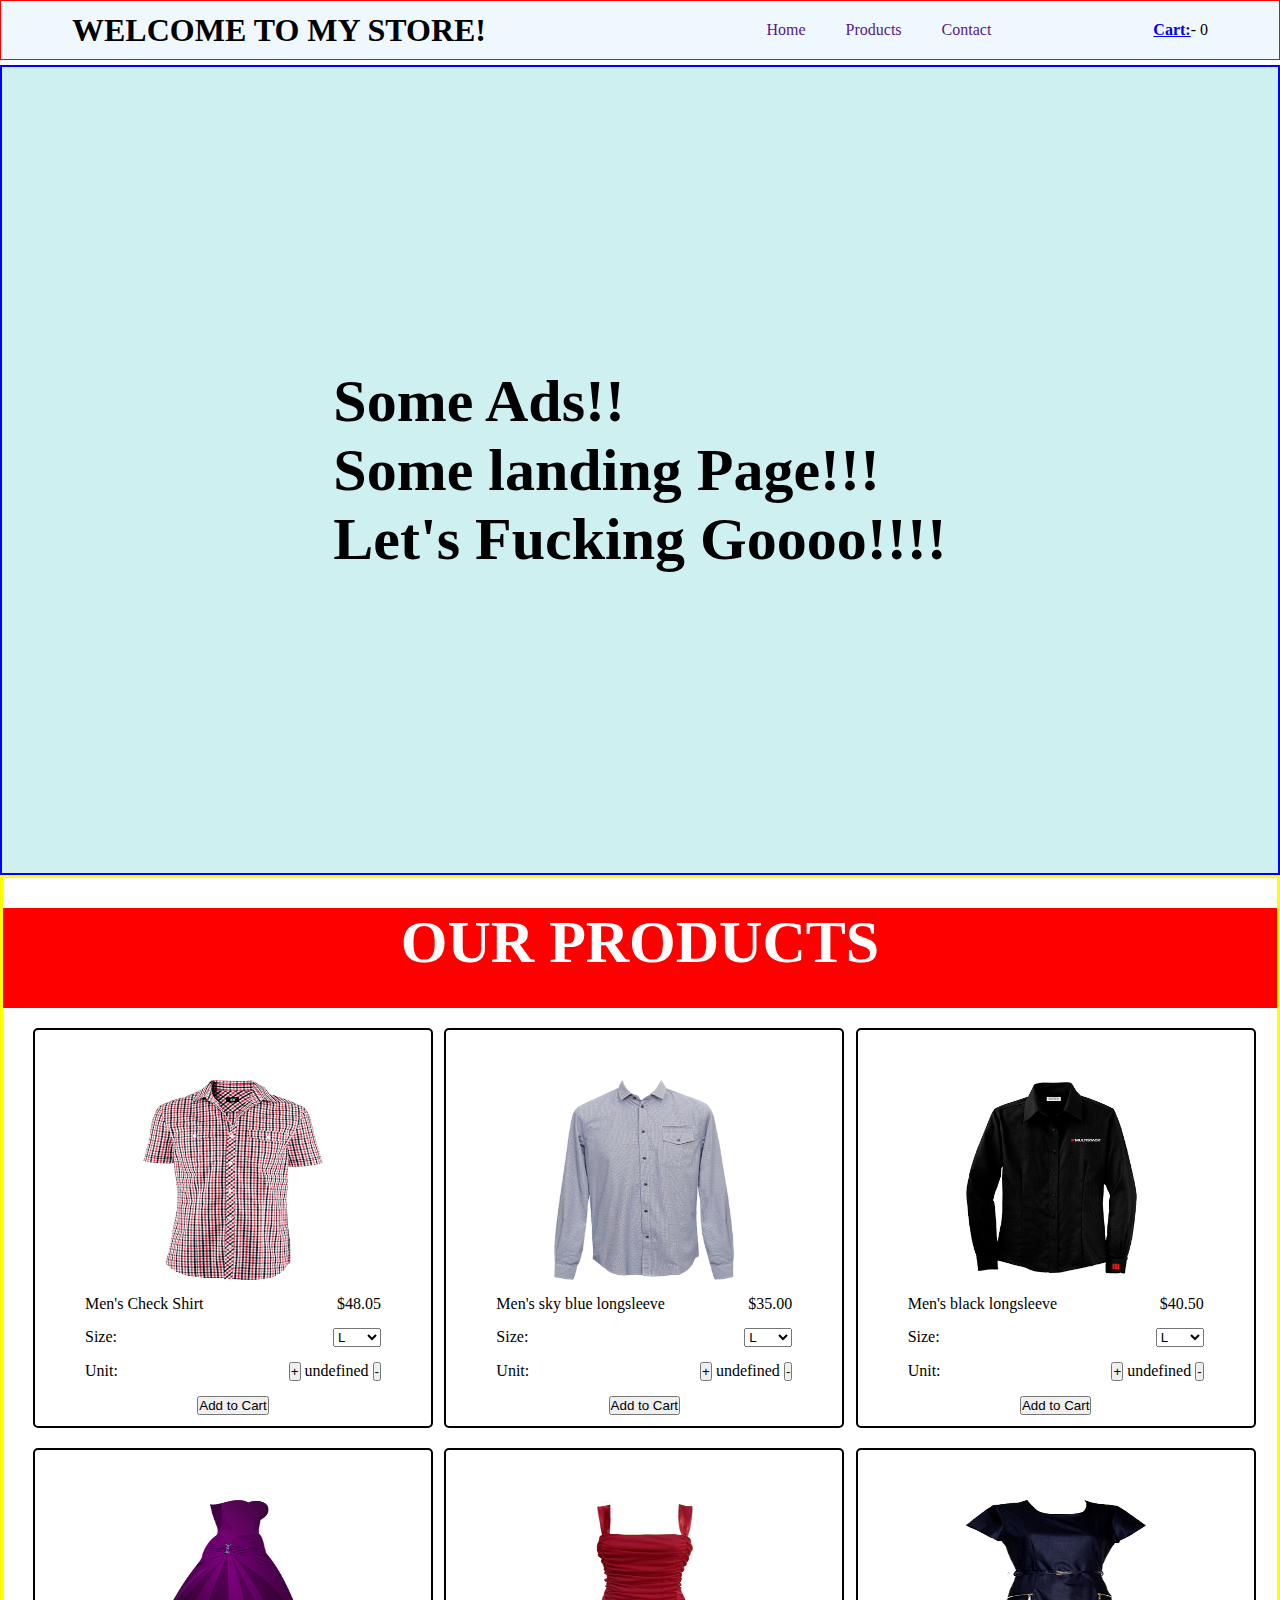
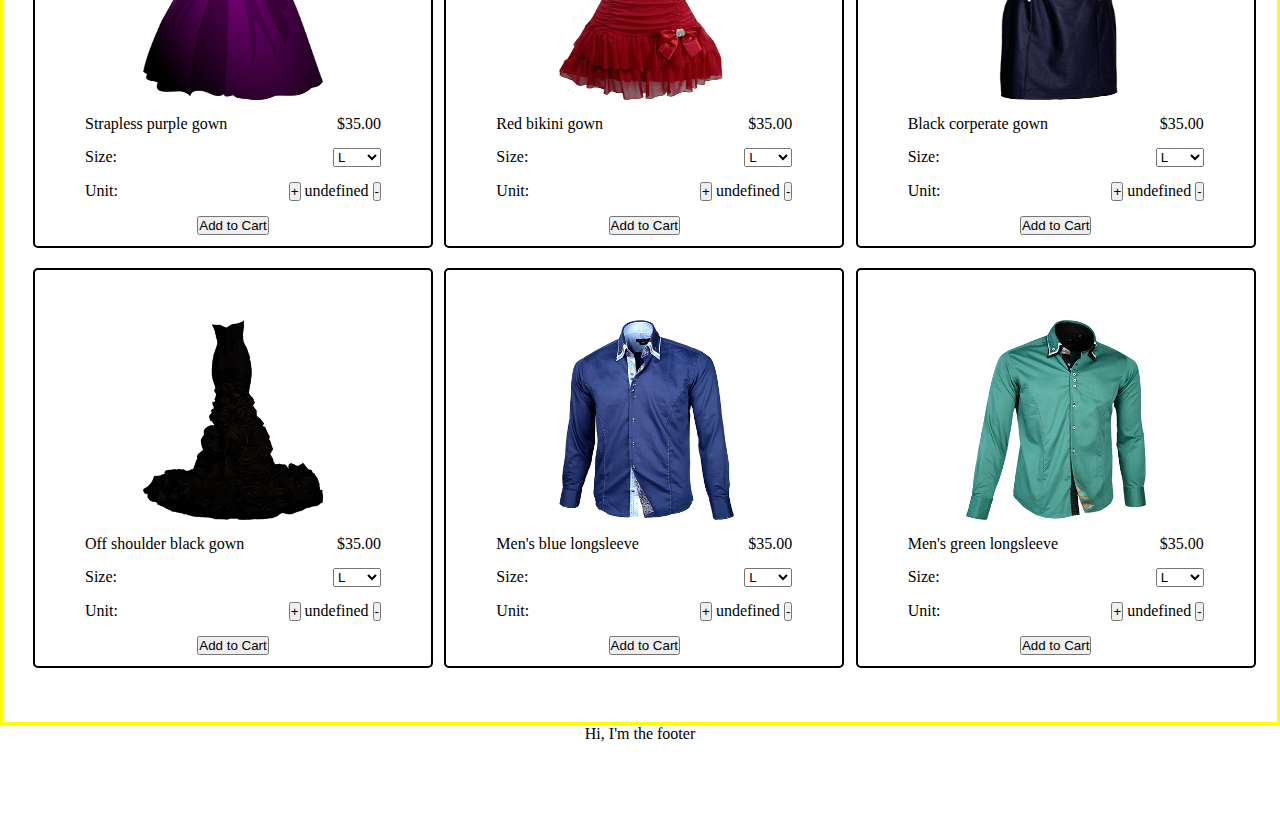
<file: main/index.html>
<!DOCTYPE html>
<html lang="en">
<head>
    <meta charset="UTF-8">
    <meta name="viewport" content="width=device-width, initial-scale=1.0">
    <title>E Store</title>
    <link rel="stylesheet" href="../CSS/index.css">
</head>
<body>
    <div class="whole">

        <div class="header">

            <div class="logo_holder">
                <h1>WELCOME TO MY STORE!</h1>
            </div>

            <div class="navigation">
                <a href="" class="first_link">Home</a>
                <a href="" class="first_link">Products</a>
                <a href="" class="first_link">Contact</a>
            </div>

            <div class="others">
                <h4><a href="cart.html">Cart:</a></h4>
                <span>- 0</span>
            </div>
        </div>

        <div class="landing_page">
            <div class="body_contents">
                <h2>Some Ads!!</h2>
                <h2>Some landing Page!!!</h2>
                <h2>Let's Fucking Goooo!!!!</h2>
            </div>
        </div>

        <div class="products_holder">
            <h1 class="projects_head">OUR PRODUCTS</h1>

            <div class="products">

            </div>

        </div>

        <div class="footer">
            Hi, I'm the footer
        </div>
    </div>






    <script type="module" src="../JS/index.js"></script>
</body>
</html>
</file>
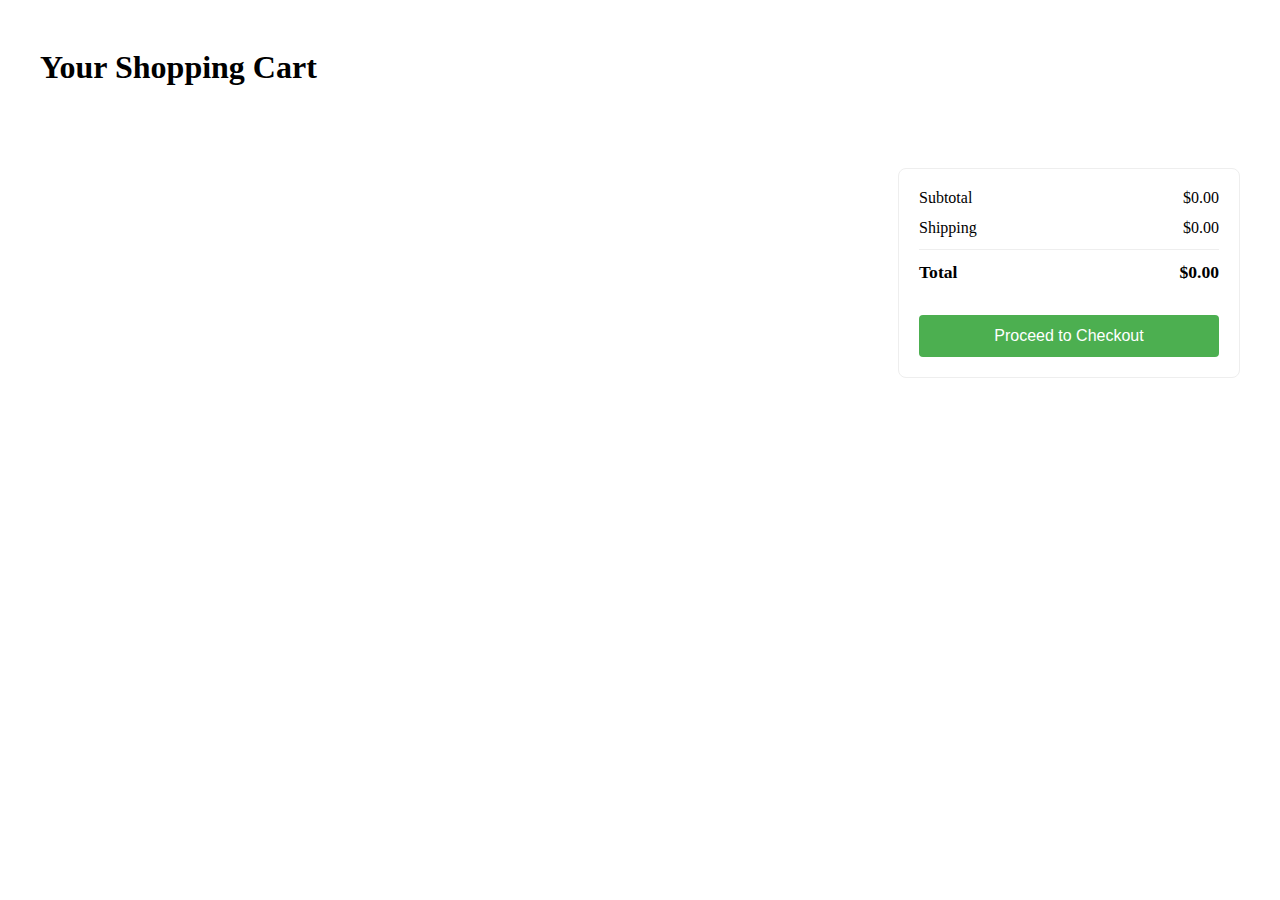
<file: main/cart.html>
<!DOCTYPE html>
<html lang="en">
<head>
    <meta charset="UTF-8">
    <meta name="viewport" content="width=device-width, initial-scale=1.0">
    <title>My Cart</title>
    <link rel="stylesheet" href="../CSS/cart.css">
</head>
<body>
    <div class="cart-container">
        <h1>Your Shopping Cart</h1>
        
        <div class="cart-items">
            <!-- Items will be rendered here dynamically -->
        </div>
        
        <div class="cart-summary">
            <div class="summary-row">
                <span>Subtotal</span>
                <span class="subtotal">$0.00</span>
            </div>
            <div class="summary-row">
                <span>Shipping</span>
                <span class="shipping">$0.00</span>
            </div>
            <div class="summary-row total">
                <span>Total</span>
                <span class="total-price">$0.00</span>
            </div>
            
            <button class="checkout-btn">Proceed to Checkout</button>
        </div>
    </div>

    <script type="module" src="../Data/cart.js"></script>
</body>
</html>
</file>
<file: CSS/index.css>
* {
  margin: 0;
  padding: 0;
  box-sizing: border-box;
}
.header{
    display: flex;
    justify-content: space-around;
    border: 1px solid red;
    position: fixed;
    top: 0;
    left: 0;
    width: 100%;
    z-index: 1000;
    background-color: aliceblue;
}
.logo_holder{
    display: flex;
    align-items: center;
}
.navigation{
    display: flex;
    justify-content: end;
    width: 30%;
    align-items: center;
}
.first_link{
    text-decoration: none;
    padding: 20px;
}
.others{
    display: flex;
    align-items: center;
}
.landing_page{
    display: flex;
    justify-content: center;
    align-items: center;
    border: 2px solid blue;
    height: 90vh;
    margin-top: 65px;
    background-color: rgb(206, 240, 240);
    font-size: 40px;
}
.products_holder{
    height: 1450px;
    overflow: hidden;
    border: 3px solid yellow;
}
.projects_head{
    background-color: rgb(255, 0, 0);
    height: 100px;
    color: white;
    font-size: 60px;
    text-align: center;
    margin-top: 30px;
}
.products{
    margin: 20px 30px;
    display: grid;
    grid-template-columns: repeat(3, minmax(250px, 1fr));
    gap: 20px;
    
}
.item_box{
    border: 2px solid black;
    width: 400px;
    height: 400px;
    overflow: hidden;
    border-radius: 5px;
    overflow: hidden;
    padding: 20px;
    margin: 0 auto;
}
.item_box:hover {
  transform: scale(1.02);
}
.item{
    height: 200px;
    width: 180px;
    margin: auto;
    margin-top: 30px;
    display: block;
}
.detail{
    padding: 0 30px;
}
.item_details{
    display: flex;
    justify-content: space-between;
    margin: 15px 0;
}
.units_span{
    display: flex;
    gap: 5px;
}
.add_cart{
    display: block;
    margin: 0 auto;
}



















.footer{
    height: 100px;
    text-align: center;
}
</file>
<file: CSS/cart.css>
/* Cart Styles */
.cart-container {
  max-width: 1200px;
  margin: 0 auto;
  padding: 20px;
  display: flex;
  flex-direction: column;
  gap: 30px;
}

.cart-items {
  display: flex;
  flex-direction: column;
  gap: 20px;
}

.cart-item {
  display: grid;
  grid-template-columns: 100px 2fr 1fr 1fr 1fr;
  align-items: center;
  gap: 20px;
  padding: 15px;
  border: 1px solid #eee;
  border-radius: 8px;
}

.cart-item img {
  width: 80px;
  height: 80px;
  object-fit: contain;
}

.quantity-controls {
  display: flex;
  align-items: center;
  gap: 10px;
}

.quantity-controls button {
  width: 30px;
  height: 30px;
  border: 1px solid #ddd;
  background: white;
  cursor: pointer;
  border-radius: 4px;
}

.remove-btn {
  background: #ffebee;
  border: none;
  padding: 8px 12px;
  border-radius: 4px;
  cursor: pointer;
  color: #c62828;
}

.cart-summary {
  border: 1px solid #eee;
  padding: 20px;
  border-radius: 8px;
  align-self: flex-end;
  width: 300px;
}

.summary-row {
  display: flex;
  justify-content: space-between;
  margin-bottom: 12px;
}

.summary-row.total {
  font-weight: bold;
  font-size: 1.1em;
  border-top: 1px solid #eee;
  padding-top: 12px;
}

.checkout-btn {
  width: 100%;
  padding: 12px;
  background: #4caf50;
  color: white;
  border: none;
  border-radius: 4px;
  font-size: 1em;
  cursor: pointer;
  margin-top: 20px;
}

/* Responsive */
@media (max-width: 768px) {
  .cart-item {
    grid-template-columns: 1fr;
  }
  
  .cart-summary {
    width: 100%;
  }
}
</file>
